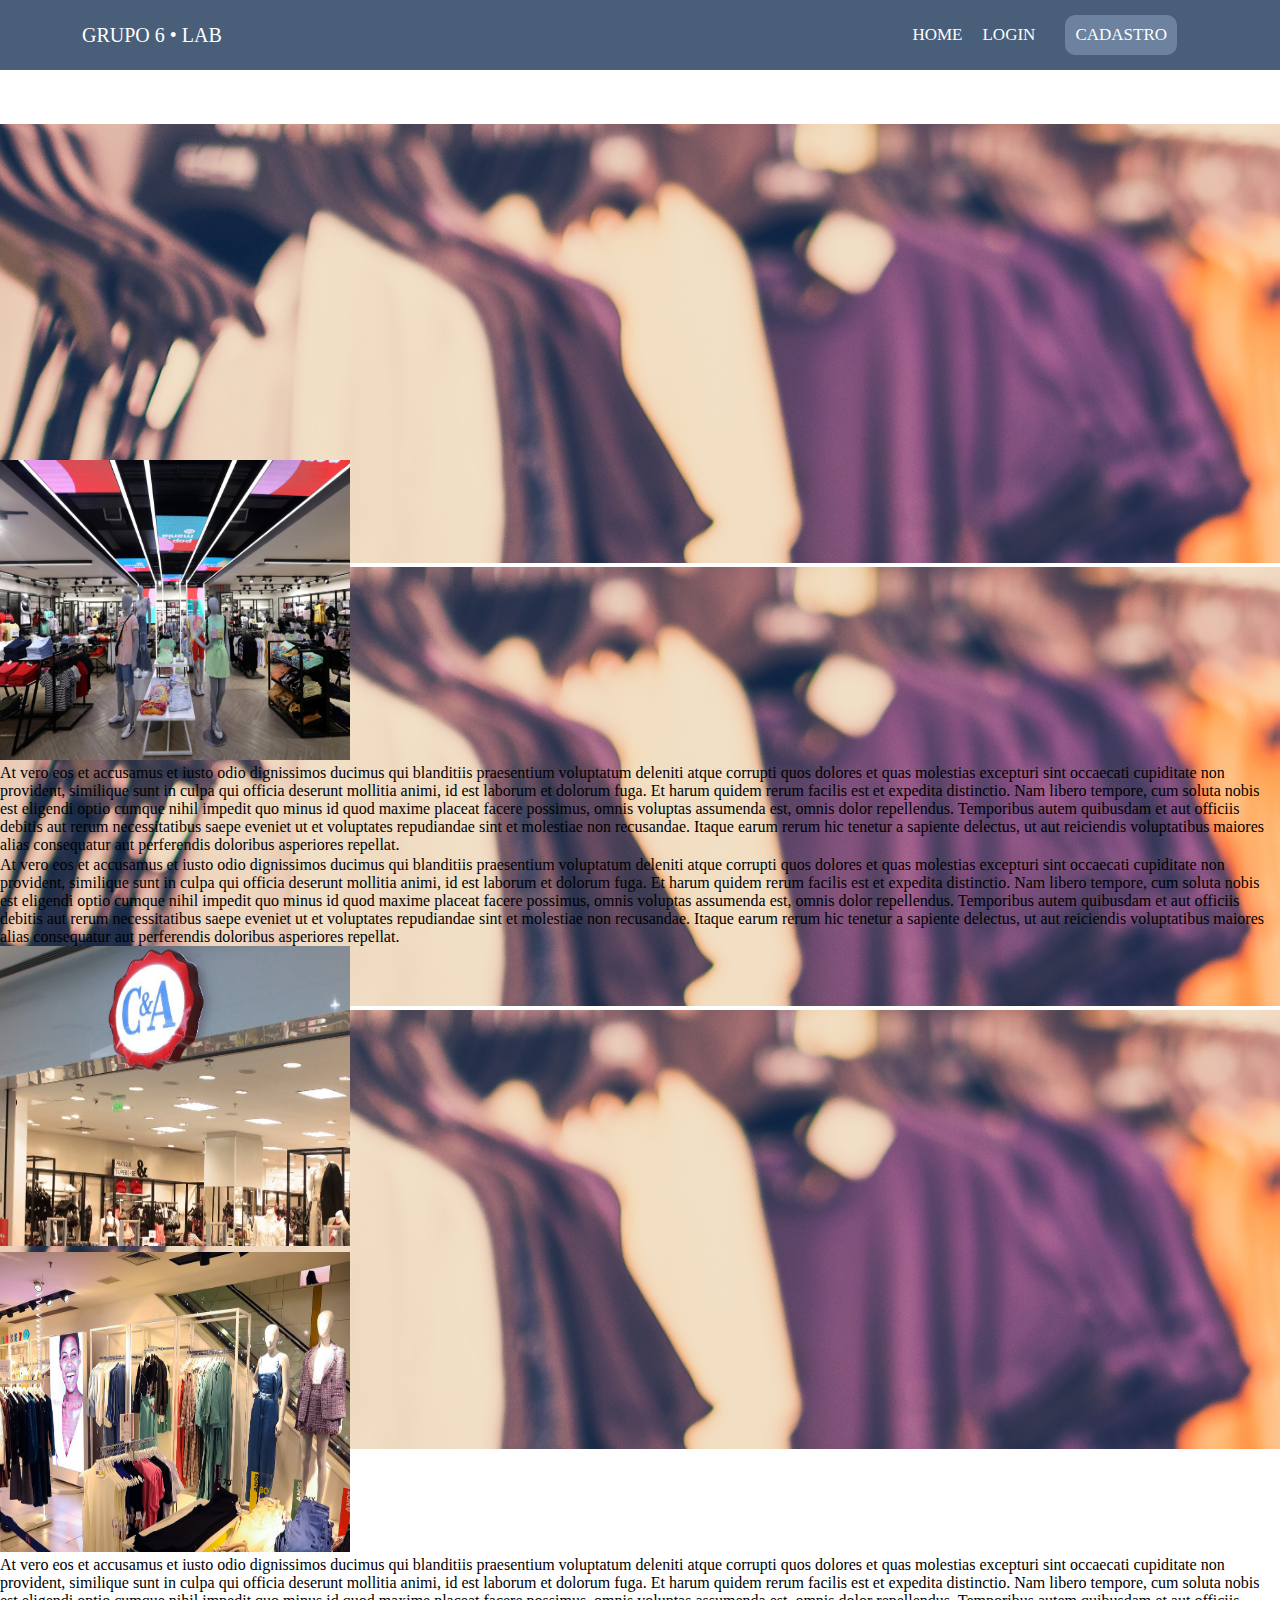
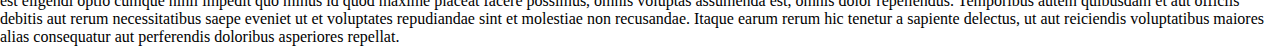
<file: index.html>
<!DOCTYPE html>
<html lang="pt-br">

<head>
    <meta charset="UTF-8">
    <meta http-equiv="X-UA-Compatible" content="IE=edge">
    <meta name="viewport" content="width=device-width, initial-scale=1.0">
    <link rel="stylesheet" href="https://cdnjs.cloudflare.com/ajax/libs/font-awesome/4.7.0/css/font-awesome.min.css">
    <link rel="stylesheet" href="https://cdn.jsdelivr.net/npm/bootstrap@4.6.0/dist/css/bootstrap.min.css"
        integrity="sha384-B0vP5xmATw1+K9KRQjQERJvTumQW0nPEzvF6L/Z6nronJ3oUOFUFpCjEUQouq2+l" crossorigin="anonymous">
    <link rel="stylesheet" href="assets/css/menu.css">
    <title>LAB GAMA GRUPO 6</title>
</head>

<body>
    <header>
        <div class="header-desktop">
            <div class="espaco-logo">
                <span>GRUPO 6 • LAB</span>
            </div>
            <!-- Menu Desktop -->
            <div class="menu-desktop">
                <nav role="navigation">
                    <ul role="menu">
                        <li>
                            <a href="index.html" role="menuitem">Home</a>
                        </li>
                        <li>
                            <a href="login.html" role="menuitem">Login</a>
                        </li>
                        <li>
                            <a href="cadastro.html" role="menuitem">Cadastro</a>
                        </li>
                    </ul>
                </nav>
            </div>
        </div>
        <!-- Menu do Mobile -->
        <div class="header-mobile">
            <span>GRUPO 6 • LAB</span>
            <div id="menu-mobile">
                <a href="index.html">Home</a>
                <a href="login.html">Login</a>
                <a href="cadastro.html">Cadastro</a>
            </div>
            <a href="javascript:void(0);" class="icon" onclick="abrirMenu()">
                <i class="fa fa-bars"></i>
            </a>
        </div>

    </header>
    <div id="carouselExampleIndicators" class="carousel slide" data-ride="carousel">
        <ol class="carousel-indicators">
            <li data-target="#carouselExampleIndicators" data-slide-to="0" class="active"></li>
            <li data-target="#carouselExampleIndicators" data-slide-to="1"></li>
            <li data-target="#carouselExampleIndicators" data-slide-to="2"></li>
        </ol>
        <div class="carousel-inner" style="max-height: 300px;">
            <div class="carousel-item active">
                <img class="d-block w-100" src="assets/img/banner3.jpg" alt="First slide">
            </div>
            <div class="carousel-item">
                <img class="d-block w-100" src="assets/img/banner3.jpg" alt="Second slide">
            </div>
            <div class="carousel-item">
                <img class="d-block w-100" src="assets/img/banner3.jpg" alt="Third slide">
            </div>
        </div>
        <a class="carousel-control-prev" href="#carouselExampleIndicators" role="button" data-slide="prev">
            <span class="carousel-control-prev-icon" aria-hidden="true"></span>
            <span class="sr-only">Previous</span>
        </a>
        <a class="carousel-control-next" href="#carouselExampleIndicators" role="button" data-slide="next">
            <span class="carousel-control-next-icon" aria-hidden="true"></span>
            <span class="sr-only">Next</span>
        </a>
    </div>
    <br><br>
    <div class="container-sm">
        <div class="row">
            <div class="col-sm-4">
                <img src="assets/img/imagem.jpg" width="350" height="300" class="rounded" alt="Cinque Terre">
            </div>
            <div class="col-sm-8">At vero eos et accusamus et iusto odio dignissimos ducimus qui 
                blanditiis praesentium voluptatum deleniti atque corrupti quos dolores et quas 
                molestias excepturi sint occaecati cupiditate non provident, similique sunt in 
                culpa qui officia deserunt mollitia animi, id est laborum et dolorum fuga. 
                Et harum quidem rerum facilis est et expedita distinctio. Nam libero tempore, 
                cum soluta nobis est eligendi optio cumque nihil impedit quo minus id quod 
                maxime placeat facere possimus, omnis voluptas assumenda est, omnis dolor 
                repellendus. Temporibus autem quibusdam et aut officiis debitis aut rerum 
                necessitatibus saepe eveniet ut et voluptates repudiandae sint et molestiae 
                non recusandae. Itaque earum rerum hic tenetur a sapiente delectus, ut aut 
                reiciendis voluptatibus maiores alias consequatur aut perferendis doloribus 
                asperiores repellat.
            </div>
          </div>
    </div>
    <hr>
    <div class="container-sm">
        <div class="row">
            <div class="col-sm-8">At vero eos et accusamus et iusto odio dignissimos ducimus qui
                blanditiis praesentium voluptatum deleniti atque corrupti quos dolores et quas
                molestias excepturi sint occaecati cupiditate non provident, similique sunt in
                culpa qui officia deserunt mollitia animi, id est laborum et dolorum fuga.
                Et harum quidem rerum facilis est et expedita distinctio. Nam libero tempore,
                cum soluta nobis est eligendi optio cumque nihil impedit quo minus id quod
                maxime placeat facere possimus, omnis voluptas assumenda est, omnis dolor
                repellendus. Temporibus autem quibusdam et aut officiis debitis aut rerum
                necessitatibus saepe eveniet ut et voluptates repudiandae sint et molestiae
                non recusandae. Itaque earum rerum hic tenetur a sapiente delectus, ut aut
                reiciendis voluptatibus maiores alias consequatur aut perferendis doloribus
                asperiores repellat.
            </div>
            <div class="col-sm-4">
                <img src="assets/img/imagem2.jpg" width="350" height="300" class="rounded" alt="Cinque Terre">
            </div>
        </div>
    </div>
    <hr>
    <div class="container-sm">
        <div class="row">
            <div class="col-sm-4">
                <img src="assets/img/imagem3.jpg" width="350" height="300" class="rounded" alt="Cinque Terre">
            </div>
            <div class="col-sm-8">At vero eos et accusamus et iusto odio dignissimos ducimus qui 
                blanditiis praesentium voluptatum deleniti atque corrupti quos dolores et quas 
                molestias excepturi sint occaecati cupiditate non provident, similique sunt in 
                culpa qui officia deserunt mollitia animi, id est laborum et dolorum fuga. 
                Et harum quidem rerum facilis est et expedita distinctio. Nam libero tempore, 
                cum soluta nobis est eligendi optio cumque nihil impedit quo minus id quod 
                maxime placeat facere possimus, omnis voluptas assumenda est, omnis dolor 
                repellendus. Temporibus autem quibusdam et aut officiis debitis aut rerum 
                necessitatibus saepe eveniet ut et voluptates repudiandae sint et molestiae 
                non recusandae. Itaque earum rerum hic tenetur a sapiente delectus, ut aut 
                reiciendis voluptatibus maiores alias consequatur aut perferendis doloribus 
                asperiores repellat.
            </div>
          </div>
    </div>
        <script>
            function abrirMenu() {
                var x = document.getElementById("menu-mobile");
                if (x.style.display === "block") {
                    x.style.display = "none";
                } else {
                    x.style.display = "block";
                }
            }
        </script>
    <script src="https://code.jquery.com/jquery-3.5.1.slim.min.js"
        integrity="sha384-DfXdz2htPH0lsSSs5nCTpuj/zy4C+OGpamoFVy38MVBnE+IbbVYUew+OrCXaRkfj"
        crossorigin="anonymous"></script>
    <script src="https://cdn.jsdelivr.net/npm/bootstrap@4.6.0/dist/js/bootstrap.bundle.min.js"
        integrity="sha384-Piv4xVNRyMGpqkS2by6br4gNJ7DXjqk09RmUpJ8jgGtD7zP9yug3goQfGII0yAns"
        crossorigin="anonymous"></script>
</body>

</html>
</file>
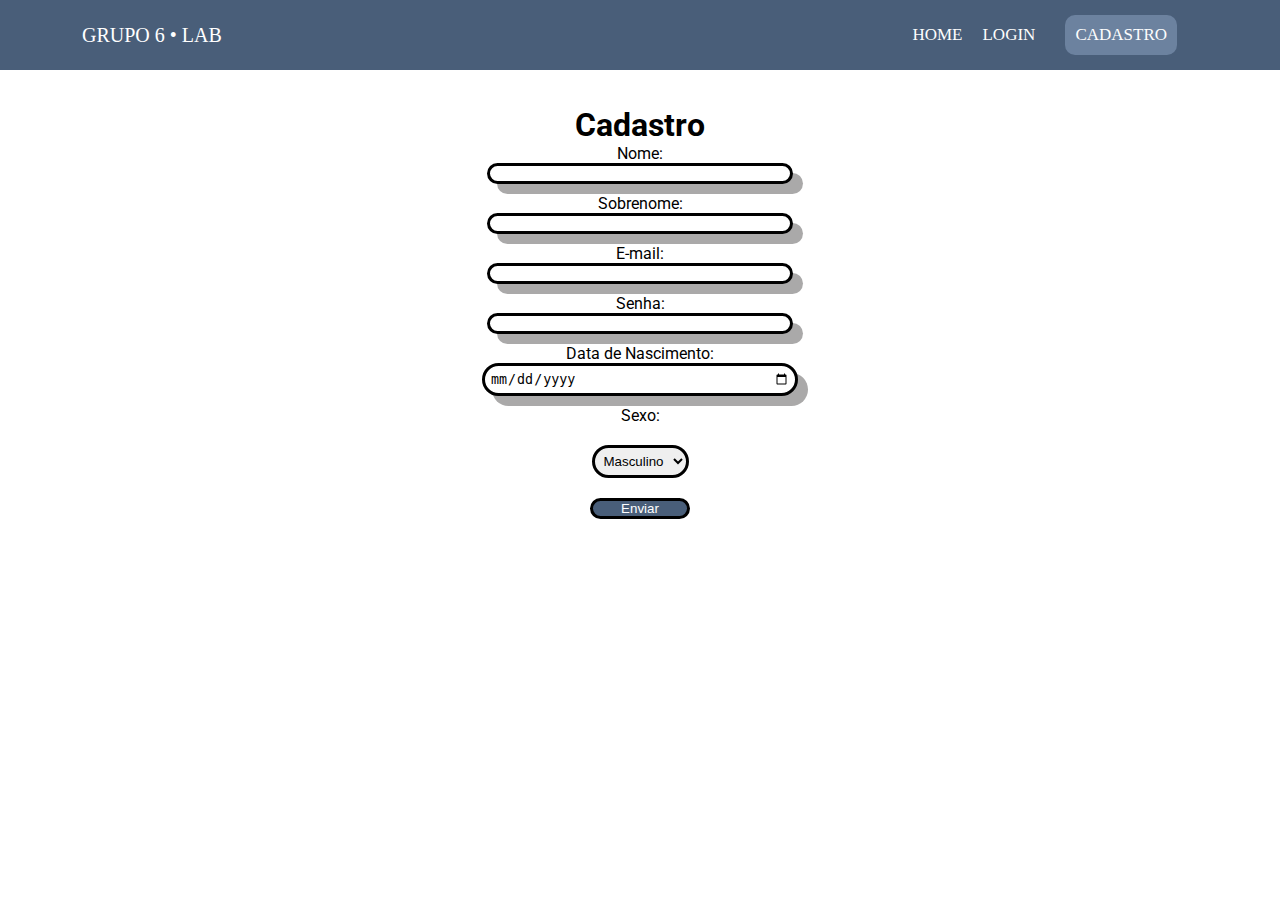
<file: cadastro.html>
<!DOCTYPE html>
<html lang="pt-br">

<head>
    <meta charset="UTF-8">
    <meta http-equiv="X-UA-Compatible" content="IE=edge">
    <meta name="viewport" content="width=device-width, initial-scale=1.0">
    <link rel="stylesheet" href="https://cdnjs.cloudflare.com/ajax/libs/font-awesome/4.7.0/css/font-awesome.min.css">
    <link rel="stylesheet" href="https://cdn.jsdelivr.net/npm/bootstrap@4.6.0/dist/css/bootstrap.min.css"
        integrity="sha384-B0vP5xmATw1+K9KRQjQERJvTumQW0nPEzvF6L/Z6nronJ3oUOFUFpCjEUQouq2+l" crossorigin="anonymous">
    <link rel="stylesheet" href="assets/css/menu.css">
    <link rel="stylesheet" href="assets/css/cadastro.css">
    <title>LAB GAMA GRUPO 6</title>
</head>

<body>
    <header>
        <div class="header-desktop">
            <div class="espaco-logo">
                <span>GRUPO 6 • LAB</span>
            </div>
            <!-- Menu Desktop -->
            <div class="menu-desktop">
                <nav role="navigation">
                    <ul role="menu">
                        <li>
                            <a href="index.html" role="menuitem">Home</a>
                        </li>
                        <li>
                            <a href="login.html" role="menuitem">Login</a>
                        </li>
                        <li>
                            <a href="cadastro.html" role="menuitem">Cadastro</a>
                        </li>
                    </ul>
                </nav>
            </div>
        </div>
        <!-- Menu do Mobile -->
        <div class="header-mobile">
            <span>GRUPO 6 • LAB</span>
            <div id="menu-mobile">
                <a href="index.html">Home</a>
                <a href="login.html">Login</a>
                <a href="cadastro.html">Cadastro</a>
            </div>
            <a href="javascript:void(0);" class="icon" onclick="abrirMenu()">
                <i class="fa fa-bars"></i>
            </a>
        </div>
    
    </header>
    <br><br>
    <section>
        <div class="div-h1">
            <h1>Cadastro</h1>
        </div>

        <div class="div-form">
            <form>
                <div>
                    <label>Nome:</label>
                <input type="Text">
                    <label>Sobrenome:</label>
                <input type="Text">
                    <label>E-mail:</label>
                <input type="text">
                    <label>Senha:</label>
                <input type="password">
                    <label>Data de Nascimento:</label>
                <input type="date" class="data">
                    <label>Sexo:</label>
                <select>
                    <option value="1">Masculino</option>
                    <option value="2">Feminino</option>
                </select>                   
                <button type="submit">Enviar</button>
                </div>
            </form>
        </div>
          
    </section>
        <script>
            function abrirMenu() {
                var x = document.getElementById("menu-mobile");
                if (x.style.display === "block") {
                    x.style.display = "none";
                } else {
                    x.style.display = "block";
                }
            }
        </script>
</body>
</html>
</file>
<file: assets/css/menu.css>
* {
    padding: 0;
    margin: 0;
}

/* -- Header Desktop --  */

header {
    background-color: #495e79;
    width: 100%;
}

.header-desktop {
    display: flex;
    height: 70px;
    margin: 0;
    align-items: center;
    margin-left: auto;
    margin-right: auto;
    font-family: 'Open Sans';
    font-style: normal;
    font-weight: 500;
}

.espaco-logo {
    width: 30%;
    padding-left: 82px;
    color: #fff;
    font-size: 20px;
}

.header-desktop .menu-desktop {
    width: 70%;
    text-transform: uppercase;
}

header .header-desktop ul {
    display: flex;
    list-style: none;
    float: right;
    padding-right: 103px;
}

header .header-desktop ul li {
    font-weight: 500;
    font-size: 17px;
}

header .header-desktop ul li a {
    color: #fdfdfd;
    text-decoration: none;
}

header .header-desktop ul li {
    padding: 10px 10px 10px 10px;
}

header .header-desktop ul li:last-child {
    border-radius: 10px;
    background-color: #6c829f;
    margin-left: 20px;
}


.header-mobile {
    display: none;
}

/* -- Menu Mobile -- */

@media (max-width:480px){

.header-desktop {
    display: none;
}

.header-mobile {
    display: block;
}

#menu-mobile{
    display: none;
}

.mobile-container {
  max-width: 480px;
  margin: auto;
  background-color: #555;
  height: 500px;
  color: white;
  border-radius: 10px;
}

.header-mobile {
    overflow: hidden;
    background-color: #495e79;
    position: relative;
    padding: 20px 10px 20px 10px;
    color: #fff;
    font-family: 'Open Sans';
    text-transform: uppercase;
}


.header-mobile a {
  color: white;
  padding: 14px 16px;
  font-size: 17px;
  display: block;
}

.header-mobile a.icon {
    display: block;
    position: absolute;
    right: 0;
    top: 0;
    padding-top: 16px;
    font-size: 25px;
}

.header-mobile a:hover {
  color: #216078;
}

.active {
  color: #fff; 
}

}
</file>
<file: assets/css/cadastro.css>
@import url('https://fonts.googleapis.com/css2?family=Roboto:ital,wght@1,300&display=swap');

.div-h1 {
    display: flex;
    justify-content: center;
    font-family: Roboto;
}

form div {
    display: flex;
    flex-direction: column;
    align-items: center;
    font-family: Roboto;

}

form div input {
    width: 300px;
    border-radius: 2px solid black;
    border: 3px solid black;
    border-radius: 20px;
    margin: 0px 0px 10px 0px;
    box-shadow: 10px 10px rgb(170, 169, 169);
}

.data {
    padding: 5px
}

form div select {
    margin: 20px;
    border: 3px solid black;
    border-radius: 20px;
    padding: 5px;
}

form div button {
    width: 100px;
    border: 3px solid black;
    border-radius: 20px;
    background: transparent;
    background-color: #495e79;
    color: #FFFFFF;
}
</file>
